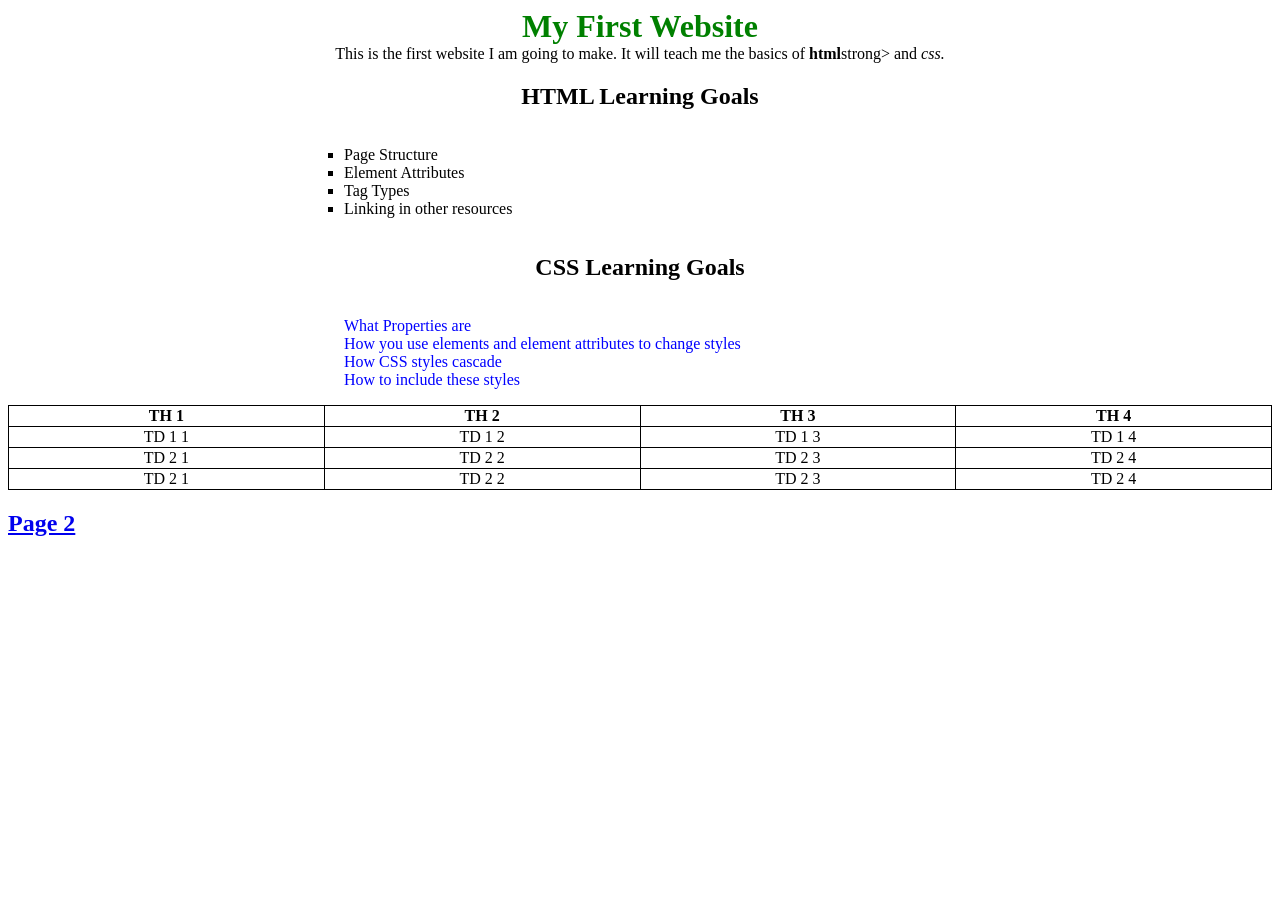
<file: index.html>
<!DOCTYPE html>
<html lang="en">
	<head>
		<meta charset="utf-8">
		<title>Demo Project</title>
		<link rel="stylesheet" href="./styles/style.css">
	</head>
	<body>
		<h1 class="center">My First Website</h1>
		<p class="center">
			This is the first website I am going to make. It will teach me the basics of <strong>html</strong>strong> and <em>css.</em>
		</p>

		<div class="center">
			<h2>HTML Learning Goals</h2>
			<ul class="center-list">
				<li class="html-list">Page Structure</li>
				<li class="html-list">Element Attributes</li>
				<li class="html-list">Tag Types</li>
				<li class="html-list">Linking in other resources</li>
			</ul>
		</div>
		<div class="center">
			<h2>CSS Learning Goals</h2>
			<ul class="center-list">
				<li class="css-list">What Properties are</li>
				<li class="css-list">How you use elements and element attributes to change styles</li>
				<li class="css-list">How CSS styles cascade</li>
				<li class="css-list">How to include these styles</li>
			</ul>
		</div>
		<table class="center">
			<tr>
				<th>TH 1</th>
				<th>TH 2</th>
				<th>TH 3</th>
				<th>TH 4</th>
			</tr>
			<tr>
				<td>TD 1 1</td>
				<td>TD 1 2</td>
				<td>TD 1 3</td>
				<td>TD 1 4</td>
			</tr>
			<tr>
				<td>TD 2 1</td>
				<td>TD 2 2</td>
				<td>TD 2 3</td>
				<td>TD 2 4</td>
			</tr>
			<tr>
				<td>TD 2 1</td>
				<td>TD 2 2</td>
				<td>TD 2 3</td>
				<td>TD 2 4</td>
			</tr>
		</table>
		<h2><a href="./page2.html">Page 2</a></h2>
	</body>
</html>
</file>
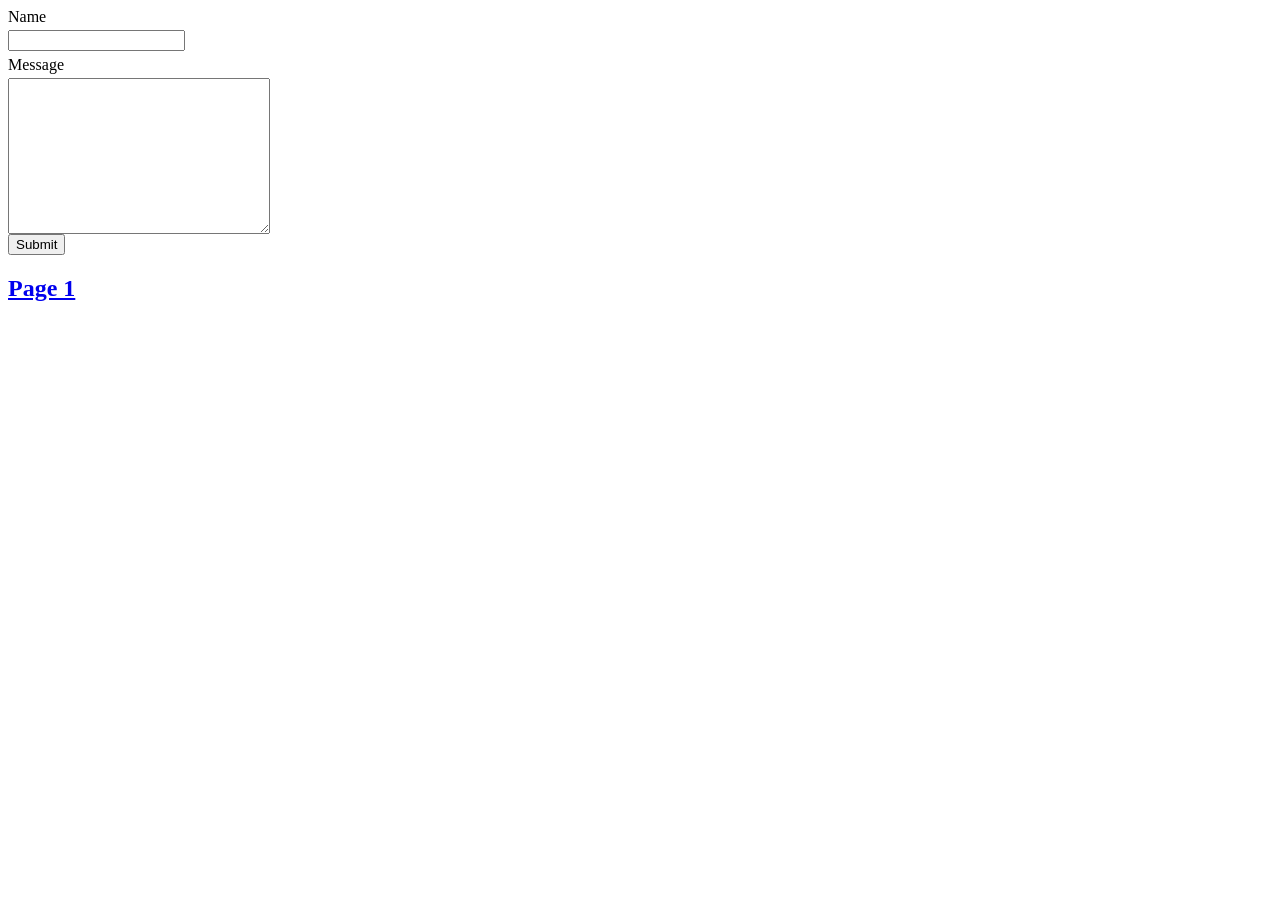
<file: page2.html>
<!DOCTYPE html>
<html lang="en">
	<head>
		<meta charset="utf-8">
		<title>Page 2</title>
		<link rel="stylesheet" href="./styles/style.css">
	</head>
	<body>
		<form action="#">
			<div>
				<label for="name">Name</label>
				<input type="text" name="name" id="name">
			</div>
			<div>
				<label for="message">Message</label>
				<textarea name="message" id="message" cols="30" rows="10"></textarea>
			</div>
			<div>
				<button type="submit">Submit</button>
			</div>
		</form>
		<h2><a href="index.html">Page 1</a></h2>
	</body>
</html>
</file>
<file: styles/style.css>
h1 {
	color: green;
}

li {
	list-style: none;
}

table {
	border-collapse: collapse;
}

table, td, th {
	border: 1px solid black;
}

.html-list {
	list-style-type: square;
}

.css-list {
	color: blue;
}

.center {
	width: 100%;
	margin: auto;
	text-align: center;
}

.center-list {
	width: 50%;
	list-style-position: inside;
	text-align: left;
	display: inline-block;
}

input, label, textarea {
	display: block;
	margin-top: .3em;
}
</file>
